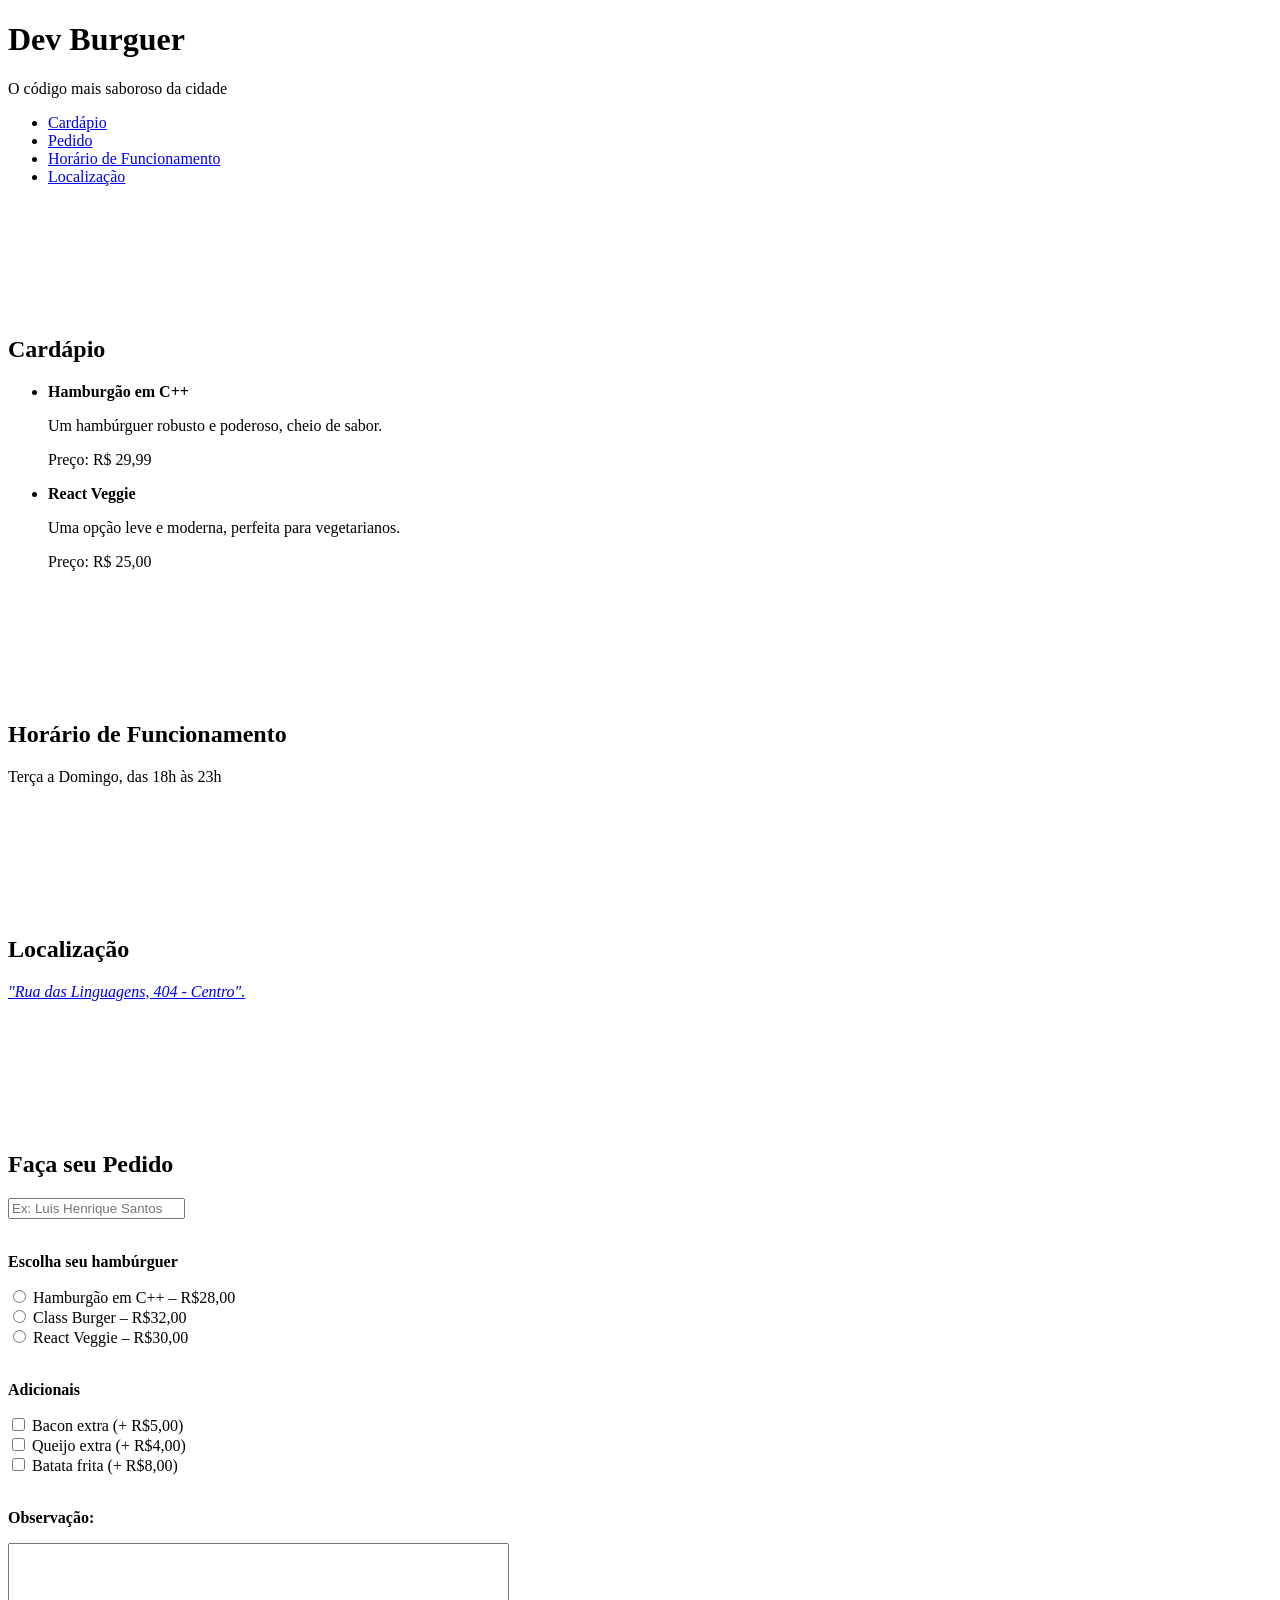
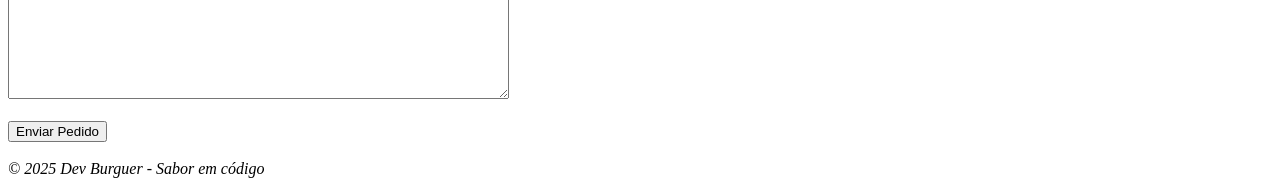
<file: index.html>
<!doctype html>
<html lang="pt-BR">
  <head>
    <meta charset="UTF-8" />
    <meta name="viewport" content="width=device-width, initial-scale=1.0" />
    <title>Dev Burguer</title>
  </head>
  <body>
    <!--* Topo da Página -->
    <header>
      <h1>Dev Burguer</h1>
      <p>O código mais saboroso da cidade</p>
    </header>

    <!--* Menu de Navegação-->
    <nav>
      <ul>
        <li><a href="#cardapio">Cardápio</a></li>
        <li><a href="#pedido">Pedido</a></li>
        <li><a href="#horario">Horário de Funcionamento</a></li>
        <li><a href="#localizacao">Localização</a></li>
      </ul>
    </nav>

    <!--* Conteúdo Principal-->
    <main>
      <!--* Seção Cardápio-->
      <section id="cardapio" style="margin-top: 150px; margin-bottom: 150px">
        <h2>Cardápio</h2>
        <ul>
          <li>
            <strong>Hamburgão em C++</strong>
            <p>Um hambúrguer robusto e poderoso, cheio de sabor.</p>
            <p>Preço: R$ 29,99</p>
          </li>
          <li>
            <strong>React Veggie</strong>
            <p>Uma opção leve e moderna, perfeita para vegetarianos.</p>
            <p>Preço: R$ 25,00</p>
          </li>
        </ul>
      </section>

      <!--* Secão Horário-->
      <section id="horario" style="margin-top: 150px; margin-bottom: 150px">
        <h2>Horário de Funcionamento</h2>
        <p>Terça a Domingo, das 18h às 23h</p>
      </section>

      <!--* Seção Localização-->
      <section id="localizacao" style="margin-top: 150px; margin-bottom: 150px">
        <h2>Localização</h2>
        <address>
          <a href="https://maps.app.goo.gl/oU5MMEfJBbjqyGS17" target="_blank">
            "Rua das Linguagens, 404 - Centro".
          </a>
        </address>
      </section>

      <!--* Faça seu Pedido -->
      <section id="pedido">
        <h2>Faça seu Pedido</h2>
        <form action="processa_pedido.php" method="get">
          <input
            type="text"
            name="cliente"
            placeholder="Ex: Luis Henrique Santos"
          />
          <br /><br />

          <p><strong>Escolha seu hambúrguer</strong></p>
          <input
            type="radio"
            name="hamburguer"
            id="hamburgaoC++"
            value="hamburgaoC++"
          />
          <label for="hamburgaoC++">Hamburgão em C++ – R$28,00</label><br />

          <input
            type="radio"
            name="hamburguer"
            id="classBurguer"
            value="classBurguer"
          />
          <label for="classBurguer">Class Burger – R$32,00</label><br />

          <input
            type="radio"
            name="hamburguer"
            id="reactVeggie"
            value="reactVeggie"
          />
          <label for="reactVeggie">React Veggie – R$30,00</label><br /><br />

          <p><strong>Adicionais</strong></p>
          <input type="checkbox" name="adicional" id="bacon" value="bacon" />
          <label for="bacon">Bacon extra (+ R$5,00)</label><br />

          <input type="checkbox" name="adicional" id="queijo" value="queijo" />
          <label for="queijo">Queijo extra (+ R$4,00)</label><br />

          <input
            type="checkbox"
            name="adicional"
            id="batataFrita"
            value="batataFrita"
          />
          <label for="batataFrita">Batata frita (+ R$8,00)</label><br /><br />

          <p><strong>Observação:</strong></p>
          <textarea
            name="observacao"
            id="observacao"
            rows="10"
            cols="60"
          ></textarea
          ><br /><br />

          <button type="submit">Enviar Pedido</button> <br> <br>  
        </form>
      </section>
    </main>

    <!--* Rodapé -->
    <footer>
      <address>© 2025 Dev Burguer - Sabor em código</address>
    </footer>
  </body>
</html>
</file>
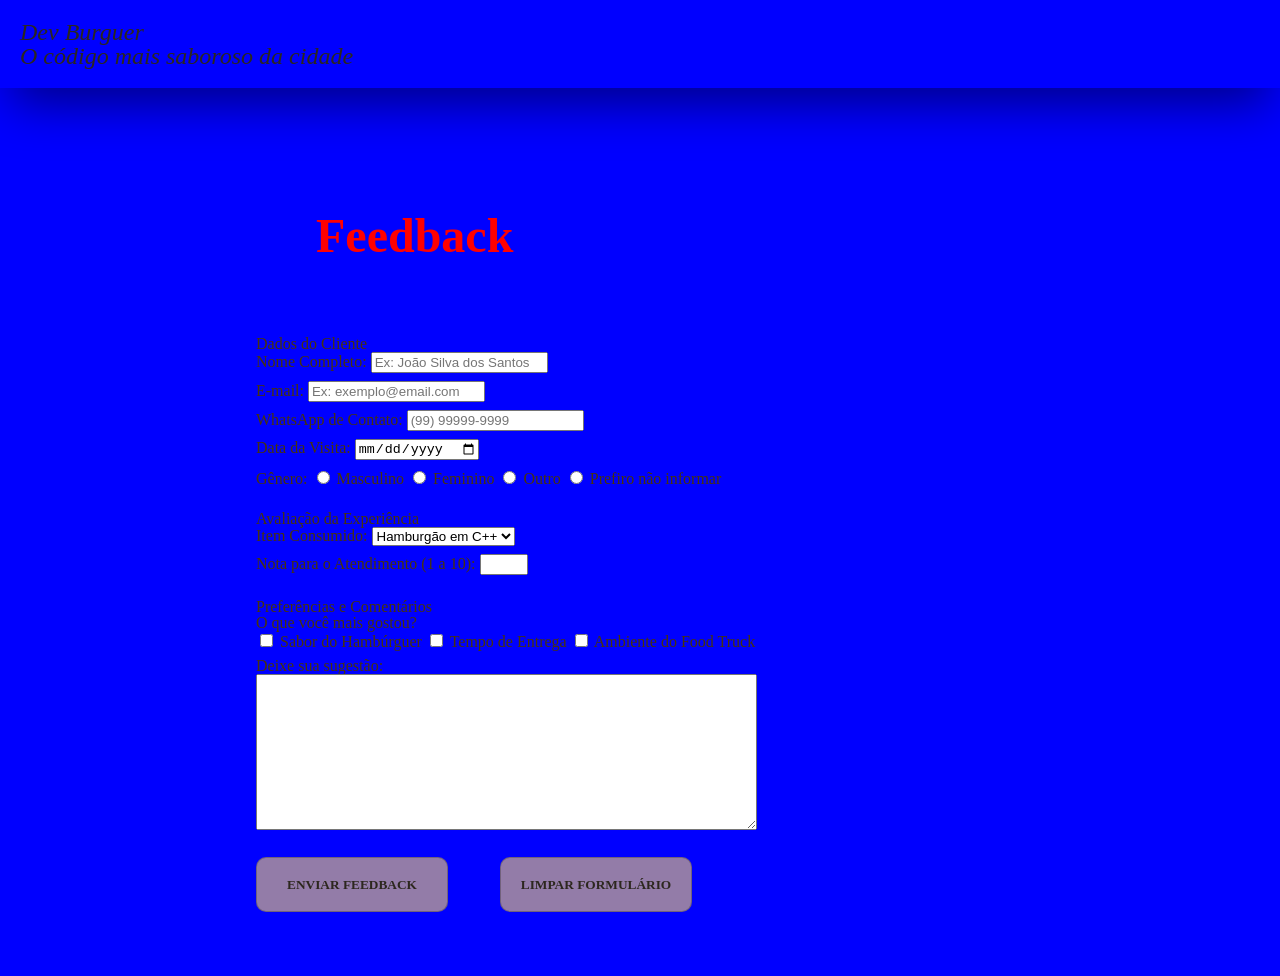
<file: Feedback.html>
<!doctype html>
<html lang="pt-BR">
  <head>
    <meta charset="UTF-8" />
    <meta name="viewport" content="width=device-width, initial-scale=1.0" />
    <link rel="stylesheet" href="ResetStyle.css" />
    <link rel="stylesheet" href="FeedBackStyle.css" />
    <title>Feedback</title>
  
  <style>
body {
    background-color: blue;
}
h1 {
    color: red;
    padding: 60px;
} 
</style>
  </head>
  <body>
    <header>
      <nav id="navbar">
        <div id="logo">
          <p>Dev Burguer</p>
          <p>O código mais saboroso da cidade</p>
        </div>
      </nav>
    </header>

    <main>
      <h1>Feedback</h1>
      <form action="processa_feedback.php" method="get">
        <!-- Dados do Cliente -->
        <section id="dados-cliente"></div>
        <h2>Dados do Cliente</h2>
        <div class="campo">
          <label for="nomeCompletoCliente">Nome Completo:</label>
          <input
            type="text"
            id="nomeCompletoCliente"
            name="nomeCompleto"
            placeholder="Ex: João Silva dos Santos"
            required
          />
        </div>

        <div class="campo">
          <label for="emailCliente">E-mail:</label>
          <input
            type="email"
            id="emailCliente"
            name="email"
            placeholder="Ex: exemplo@email.com"
            required
          />
        </div>

        <div class="campo">
          <label for="telefoneCliente">WhatsApp de Contato:</label>
          <input
            type="tel"
            id="telefoneCliente"
            name="telefone"
            placeholder="(99) 99999-9999"
            pattern="\(\d{2}\)\s*\d{5}-\d{4}"
            required
          />
        </div>

        <div class="campo">
          <label for="dataVisita">Data da Visita:</label>
          <input type="date" id="dataVisita" name="dataVisita" required />
        </div>

        <div class="campo">
          <strong>Gênero:</strong>
          <input type="radio" name="genero" id="masculino" value="masculino" />
          <label for="masculino">Masculino</label>

          <input type="radio" name="genero" id="feminino" value="feminino" />
          <label for="feminino">Feminino</label>

          <input type="radio" name="genero" id="outro" value="outro" />
          <label for="outro">Outro</label>

          <input
            type="radio"
            name="genero"
            id="prefiroNaoInformar"
            value="naoInformar"
          />
          <label for="prefiroNaoInformar">Prefiro não informar</label>
        </div>
        </section>

        <!-- Avaliação da Experiência -->
        <section id="avaliacao-experiencia">
            <h2>Avaliação da Experiência</h2>
            <div class="campo">
                <label for="itemConsumido"><strong>Item Consumido:</strong></label>
                <select name="itemConsumido" id="itemConsumido">
                    <option value="hamburgaoC++">Hamburgão em C++</option>
                    <option value="classBurguer">Class Burger</option>
                    <option value="reactVeggie">React Veggie</option>
                    <option value="outros">Outros</option>
                </select>
            </div>
            
            <div class="campo">
                <label for="nota"
                ><strong>Nota para o Atendimento (1 a 10):</strong></label
                >
                <input
                type="number"
                name="nota"
                id="nota"
                min="1"
                max="10"
                required
                />
            </div>
        </section>

        <!-- Preferências -->
        <section id="preferencias-comentarios">

            <h2>Preferências e Comentários</h2>
            <div class="campo">
                <p>O que você mais gostou?</p>
                <input type="checkbox" name="preferencia" id="sabor" value="sabor" />
                <label for="sabor">Sabor do Hambúrguer</label>
                
                <input type="checkbox" name="preferencia" id="tempo" value="tempo" />
                <label for="tempo">Tempo de Entrega</label>
                
                <input
                type="checkbox"
                name="preferencia"
                id="ambiente"
                value="ambiente"
                />
                <label for="ambiente">Ambiente do Food Truck</label>
            </div>
            
            <div class="campo">
                <label for="sugestao">Deixe sua sugestão:</label> <br>
                <textarea
                name="sugestao"
                id="sugestao"
                rows="10"
                cols="60"
                ></textarea>
            </div>
        </section>
            
        <!-- Botões -->
        <div class="acoes">
          <button type="submit">Enviar Feedback</button>
          <button type="reset">Limpar Formulário</button>
        </div>
      </form>
    </main>
  </body>
</html>
</file>
<file: FeedBackStyle.css>
body {
  background: #f5deb32a;
  color: rgb(44, 39, 30);
  font-family: "Times New Roman", Times, serif;
}

main {
  margin: 4rem 20% 4rem;
}

h1 {
  font-weight: bold;
  font-size: 3rem;
  margin-bottom: 1rem;
}

h1 h2 {
  padding-bottom: 1rem;
  font-size: 24px;
}

form {
  color: rgb(71, 51, 13);
}

section {
  margin-top: 1rem;
  margin-bottom: 1rem;
}

#navbar {
  display: flex;
  justify-content: space-between;
  align-items: center;
  color: rgb(44, 39, 30);
  padding: 20px;
  backdrop-filter: blur(6px);
  position: sticky;
  top: 0;
  box-shadow: 0 25px 50px -12px rgba(0, 0, 0, 0.5);
}

#logo {
  font-size: 1.5rem;
  font-style: italic;
}

.campo {
  padding-bottom: 0.5rem;
}

.acoes button {
  margin-right: 3rem;
  width: 25%;
  height: 55px;
  border-radius: 10px;
  font-family: "Times New Roman", Times, serif;
  font-weight: bold;
  text-transform: uppercase;
  color: rgb(44, 39, 30);
  cursor: pointer;
  align-items: center;
  background: rgba(223, 188, 123, 0.658);
  border: 0.5px solid rgba(44, 39, 30, 0.315);
}
</file>
<file: ResetStyle.css>
/* http://meyerweb.com/eric/tools/css/reset/ 
   v2.0 | 20110126
   License: none (public domain)
*/

html,
body,
div,
span,
applet,
object,
iframe,
h1,
h2,
h3,
h4,
h5,
h6,
p,
blockquote,
pre,
a,
abbr,
acronym,
address,
big,
cite,
code,
del,
dfn,
em,
img,
ins,
kbd,
q,
s,
samp,
small,
strike,
strong,
sub,
sup,
tt,
var,
b,
u,
i,
center,
dl,
dt,
dd,
ol,
ul,
li,
fieldset,
form,
label,
legend,
table,
caption,
tbody,
tfoot,
thead,
tr,
th,
td,
article,
aside,
canvas,
details,
embed,
figure,
figcaption,
footer,
header,
hgroup,
menu,
nav,
output,
ruby,
section,
summary,
time,
mark,
audio,
video {
  margin: 0;
  padding: 0;
  border: 0;
  font-size: 100%;
  font: inherit;
  vertical-align: baseline;
}
/* HTML5 display-role reset for older browsers */
article,
aside,
details,
figcaption,
figure,
footer,
header,
hgroup,
menu,
nav,
section {
  display: block;
}
body {
  line-height: 1;
}
ol,
ul {
  list-style: none;
}
blockquote,
q {
  quotes: none;
}
blockquote:before,
blockquote:after,
q:before,
q:after {
  content: "";
  content: none;
}
table {
  border-collapse: collapse;
  border-spacing: 0;
}
</file>
